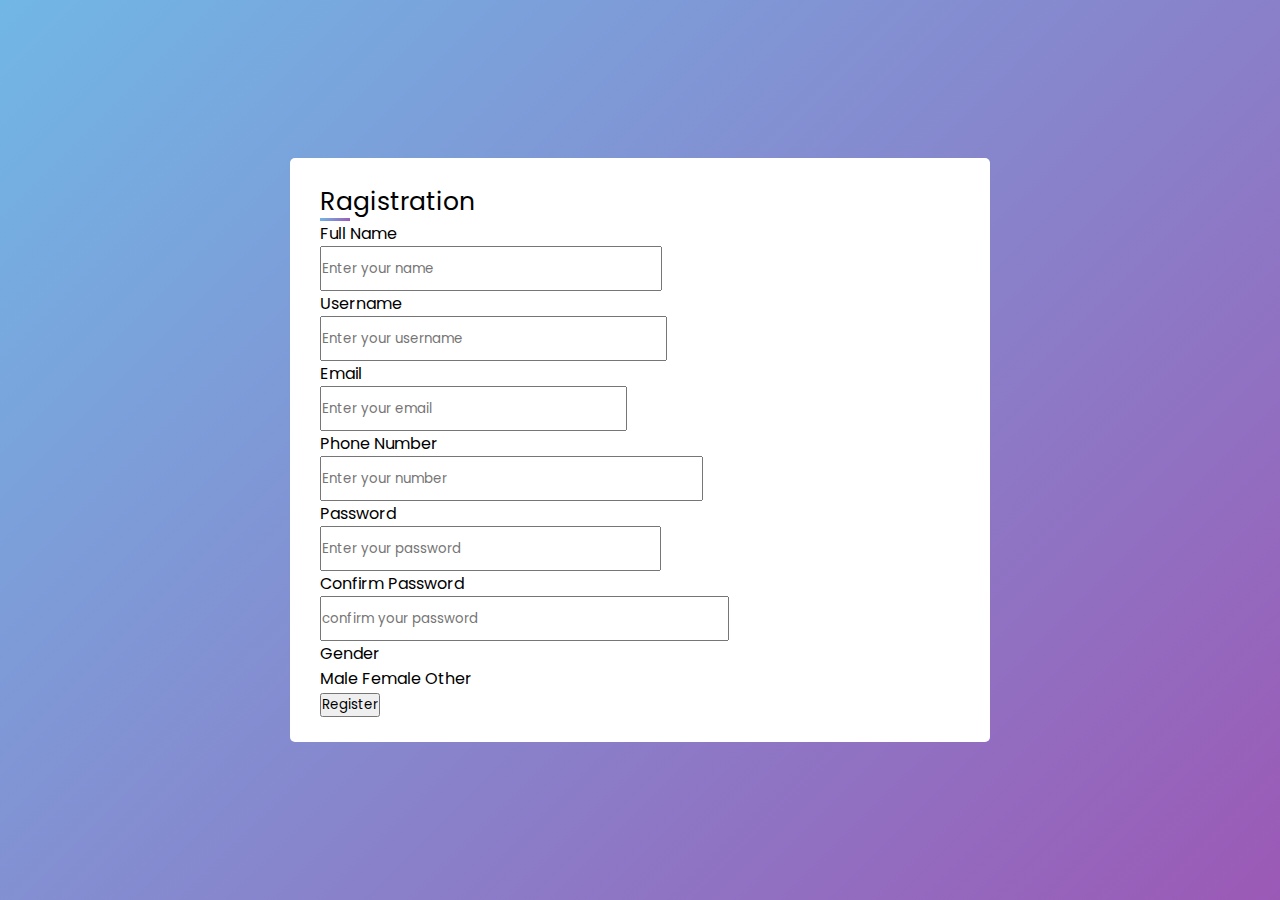
<file: Login/login.html>
<!DOCTYPE html>
<html lang="en">
    <head>
        <meta charset="UTF-8">
        <meta name="viewport" content="width=device-width, initial-scale=1.0">
        <title>Animinated Navigation Bar</title>
        <link rel="stylesheet" href="./login.css">
    </head>
    <body>
        <div class="container">
            <div class="title">Ragistration</div>
            <form action="#">
                <div class="user-detail">
                    <div class="input-box">
                        <span class="details">Full Name</span>
                        <input type="text" placeholder="Enter your name" required>
                    </div>
                    <div class="input-box">
                        <span class="details">Username</span>
                        <input type="text" placeholder="Enter your username" required>
                    </div>
                    <div class="input-box">
                        <span class="details">Email</span>
                        <input type="text" placeholder="Enter your email" required>
                    </div>
                    <div class="input-box">
                        <span class="details">Phone Number</span>
                        <input type="text" placeholder="Enter your number" required>
                    </div>
                    <div class="input-box">
                        <span class="details">Password</span>
                        <input type="password" placeholder="Enter your password" required>
                    </div>
                    <div class="input-box">
                        <span class="details">Confirm Password</span>
                        <input type="password" placeholder="confirm your password" required>
                    </div>
                </div>
                <div class="geneder-detail">
                    <span class="gender-title">Gender
                    </span>
                        <div class="category">
                            <label for="">
                                <span class="dot-one"></span>
                                <span class="gender">Male</span>
                            </label>
                            <label for="">
                                <span class="dot-one"></span>
                                <span class="gender">Female</span>
                            </label>
                            <label for="">
                                <span class="dot-one"></span>
                                <span class="gender">Other</span>
                            </label>
                        </div>
                </div>
                <div class="button">
                    <input type="submit" value="Register">
                </div>
            </form>
        </div>
    </body>
</html>
</file>
<file: Login/login.css>
@import url('https://fonts.googleapis.com/css2?family=Poppins:wght@300;400;500;600;700;800&display=swap');
*{
    margin: 0;
    padding: 0;
    box-sizing: border-box;
    font-family: 'Poppins', sans-serif;
}
body{
    display: flex;
    height: 100vh;
    justify-content: center;
    align-items: center;
    background: linear-gradient(135deg, #71b7e6,#9b59b6);
    padding: 10px;
}
.container{
    max-width: 700px;
    width: 100%;
    background: white;
    padding: 25px 30px;
    border-radius: 5px;

}
.container .title{
    font-size: 25px;
    font-weight: 600px;
    position: relative;

}
.container .title::before{
    content: '';
    position: absolute;
    height: 3px;
    left: 0;
    bottom: 0;
    width: 30px;
    background: linear-gradient(135deg, #71b7e6,#9b59b6);

}
.container form .user-detail{
    display: flex;
    flex-wrap: wrap;
    justify-content: space-between;
}
 form .user-detail  .input-box{
    width: calc(100% / 2- 20px);

}
.user-detail .input-box input{
    height: 45px;
    width: 100%;
}
</file>
